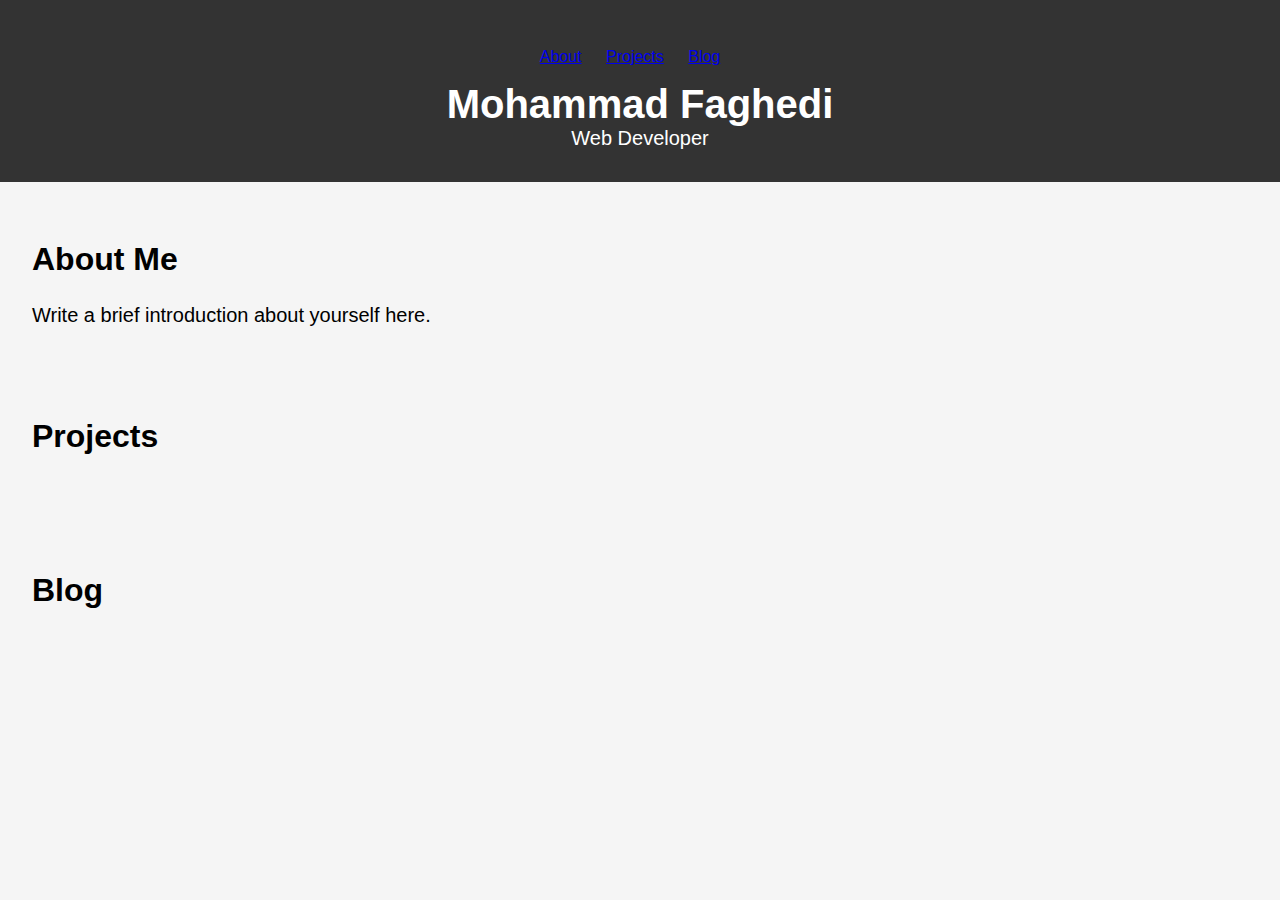
<file: index.html>
<!DOCTYPE html>
<html lang="en">
<head>
    <meta charset="UTF-8">
    <meta name="viewport" content="width=device-width, initial-scale=1.0">
    <link rel="stylesheet" href="style.css">
    <script src="script.js" defer></script>
    <title>Mohammad Faghedi - Web Developer</title>
</head>
<body>
    <header>
        <nav>
            <ul>
                <li><a href="#about">About</a></li>
                <li><a href="#projects">Projects</a></li>
                <li><a href="#blog">Blog</a></li>
            </ul>
        </nav>
        <h1>Mohammad Faghedi</h1>
        <p>Web Developer</p>
    </header>
    
    <section id="about">
        <h2>About Me</h2>
        <p>Write a brief introduction about yourself here.</p>
    </section>

    <section id="projects">
        <h2>Projects</h2>
        <!-- Your project cards go here -->
    </section>

    <section id="blog">
        <h2>Blog</h2>
        <!-- Your blog posts go here -->
    </section>
</body>
</html>
</file>
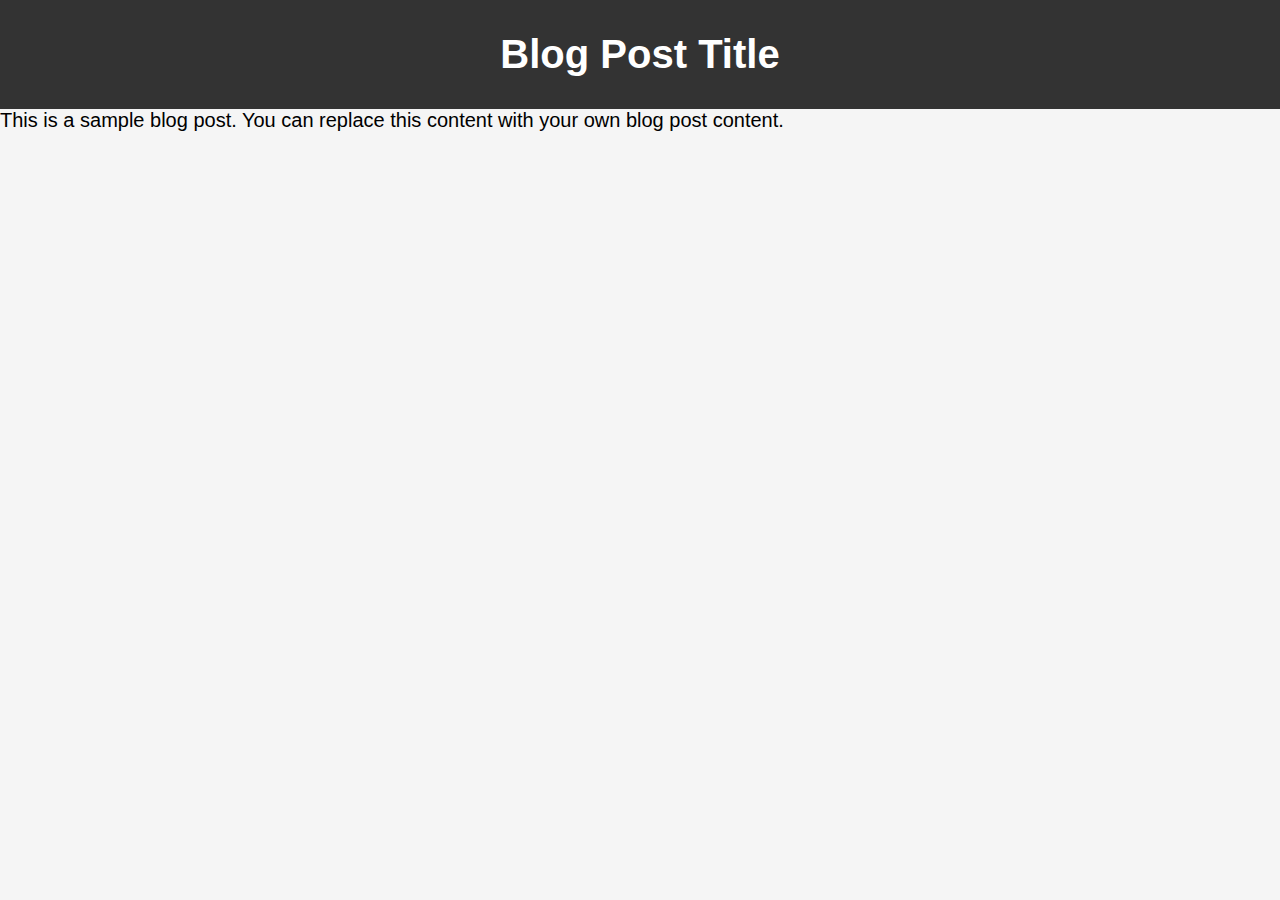
<file: blog.html>
<!DOCTYPE html>
<html lang="en">
<head>
    <meta charset="UTF-8">
    <meta name="viewport" content="width=device-width, initial-scale=1.0">
    <link rel="stylesheet" href="style.css">
    <title>Blog Post Title</title>
</head>
<body>
    <header>
        <h1>Blog Post Title</h1>
    </header>
    
    <article>
        <!-- Your blog post content goes here -->
        <p>This is a sample blog post. You can replace this content with your own blog post content.</p>
    </article>
</body>
</html>
</file>
<file: style.css>
/* Your CSS styles go here */
body {
    font-family: Arial, sans-serif;
    background-color: #f5f5f5;
    margin: 0;
    padding: 0;
}

header {
    background-color: #333;
    color: #fff;
    text-align: center;
    padding: 2rem 0;
}

nav ul {
    list-style: none;
    padding: 0;
}

nav ul li {
    display: inline;
    margin-right: 20px;
}

h1 {
    font-size: 2.5rem;
    margin: 0;
}

p {
    font-size: 1.25rem;
    margin: 0;
}

section {
    padding: 2rem;
}

h2 {
    font-size: 2rem;
}

.project {
    margin-bottom: 2rem;
}

.project h3 {
    font-size: 1.5rem;
}

.project p {
    font-size: 1rem;
}
</file>
